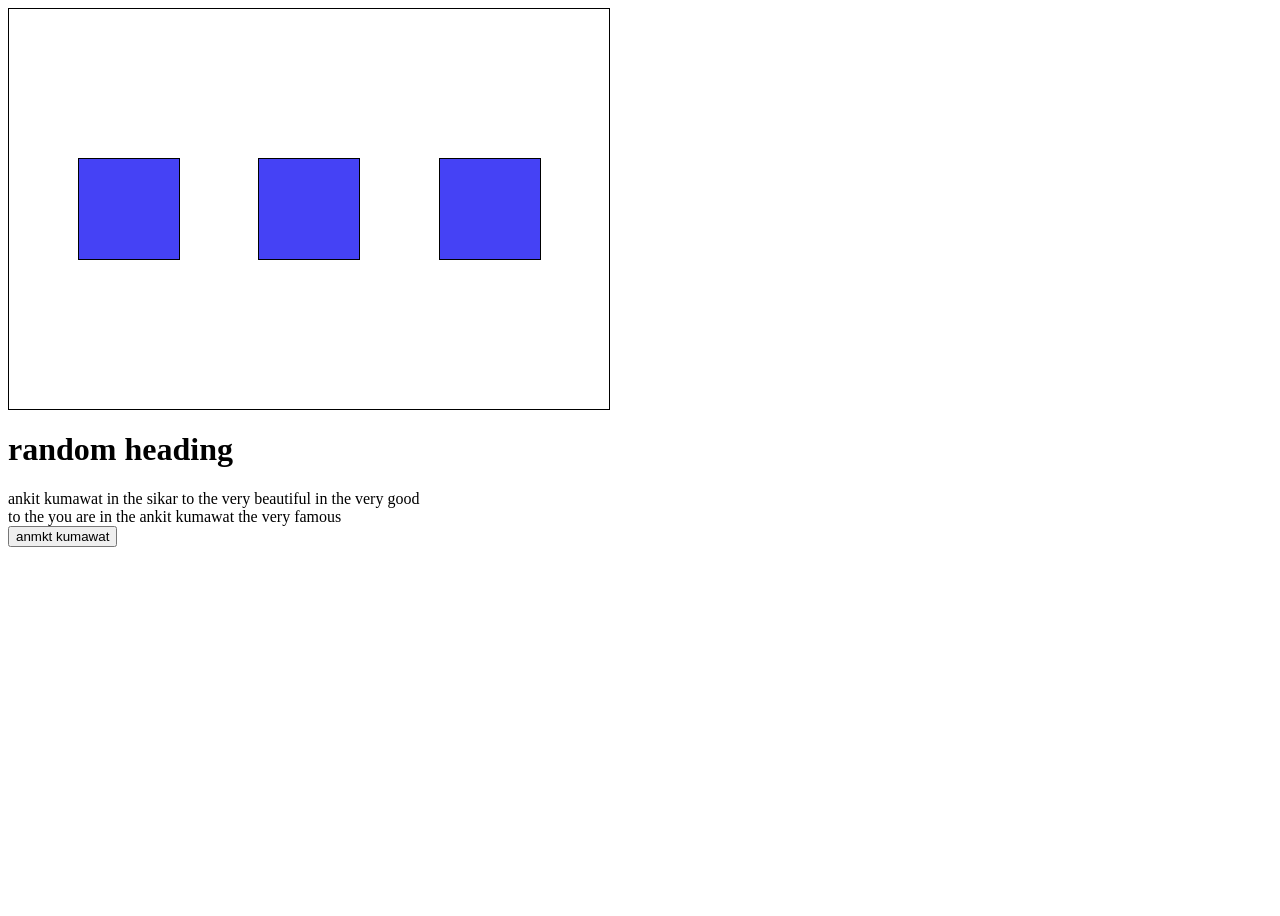
<file: index.html>
<!DOCTYPE html>
<html lang="en">
<head>
    <meta charset="UTF-8">
    <meta name="viewport" content="width=device-width, initial-scale=1.0">
    <title>Document</title>
    <link rel="stylesheet" href="style.css">

</head>
<body>
    <div id="outercontainer">

        <div class="innercontainer">

        </div>

        <div class="innercontainer">
            
        </div>

        <div class="innercontainer">

        </div>


    </div>
    <h1>random heading</h1>
    <div>
        ankit kumawat in the sikar to the very beautiful in the very good 
    </div>
    <div>
        to the you are in the ankit kumawat the very famous
    </div>  
    <button>anmkt kumawat</button>      
</body>


</html>
</file>
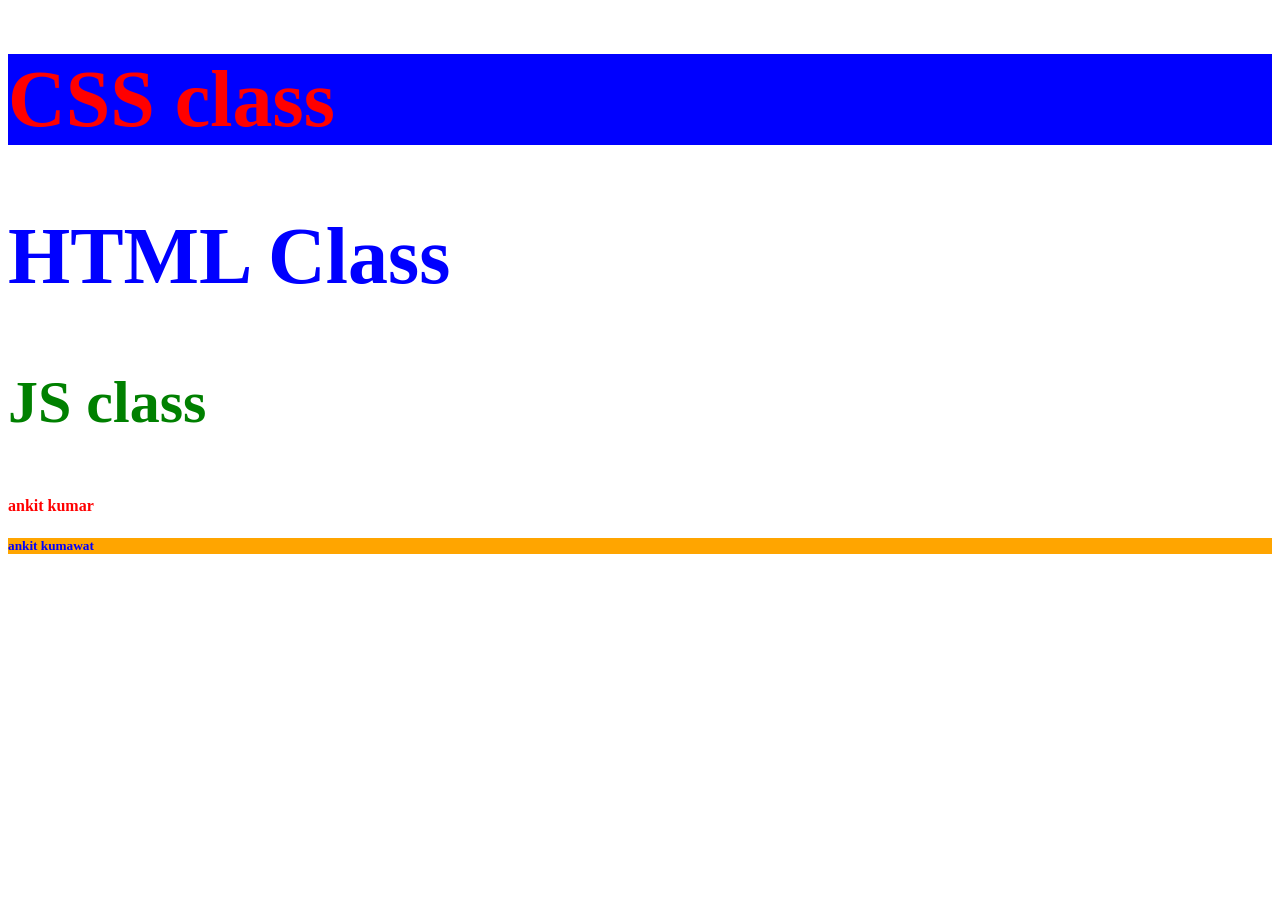
<file: basic.html>
<!DOCTYPE html>
<html lang="en">
<head>
    <meta charset="UTF-8">
    <meta name="viewport" content="width=device-width, initial-scale=1.0">
    <title>Document</title>
    <style>
        h1{
            color: red;
            font-size: 80px;
            background-color: blue;
        }
        #heading2 {
            color: blue;
            font-size: 80px;
        }
        .headingclass{
            color: green;
            font-size: 60px;
        }
    </style>
        
        
</head>
<body>
    <h1>CSS class</h1>
    <h2 id="heading2">HTML Class</h2>
    <h3 class="headingclass">JS class</h3>
    <h4 style="color: red">ankit kumar</h4>
    <h5 style="color: blue; background-color: orange;">ankit kumawat</h5>
</body>
</html>
</file>
<file: style.css>
#outercontainer{
    border: 1px solid black;
    width: 600px; 
    height: 400px;
    flex-direction: row;
    display: flex;
    flex-wrap: wrap;
    justify-content: center;
    align-items: center;
    justify-content: space-evenly;
}

.innercontainer{
    border: 1px solid black;
    height: 100px;
    width: 100px;
    margin: 100px;
    margin: 10px;
    background-color: #4542f5;



    
}

body{
    height: 100vh;
}




}
</file>
